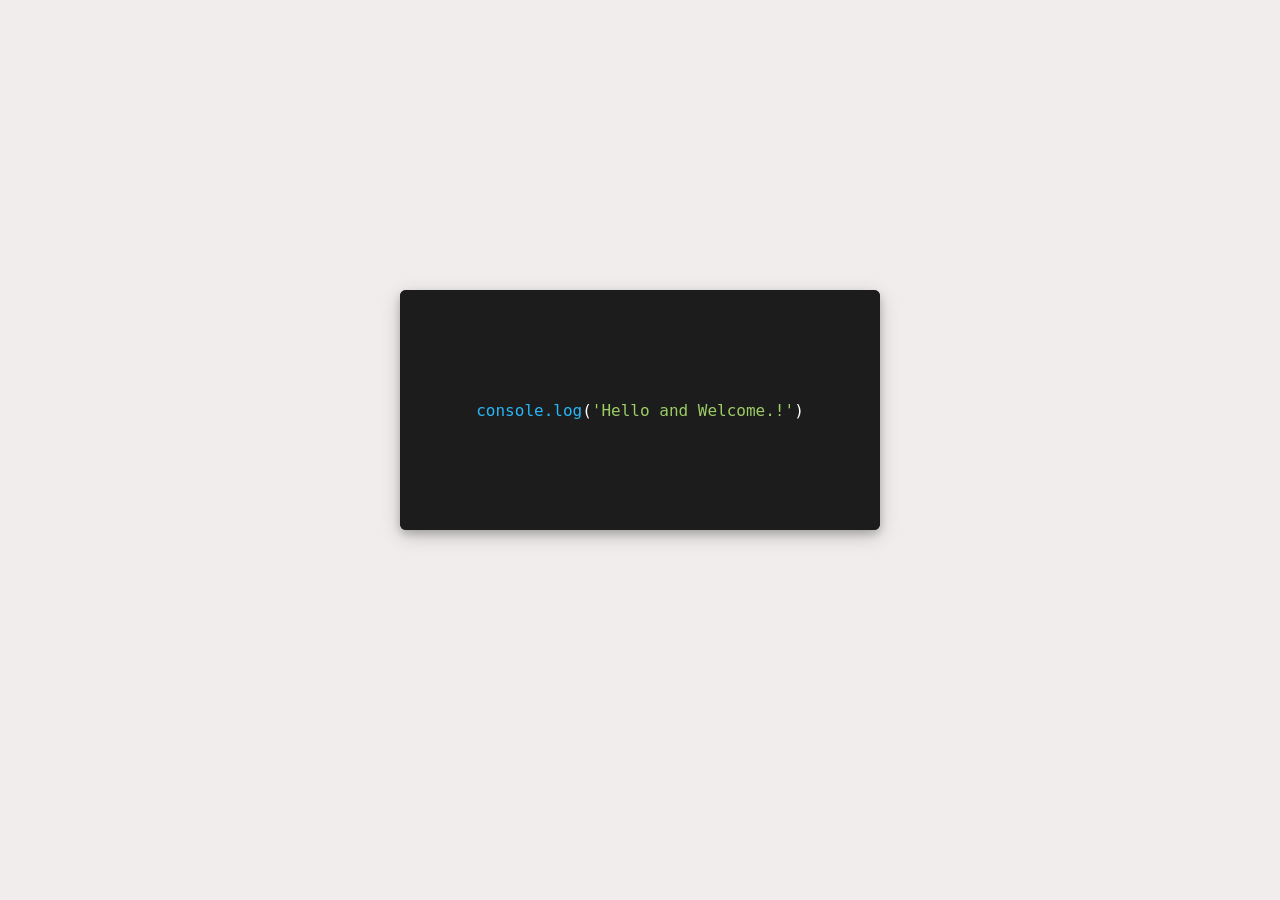
<file: t.html>
<html lang="en">
<head>
    <style>
        * {
            font-family: Consolas, "Andale Mono WT", "Andale Mono", "Lucida Console", "Lucida Sans Typewriter", "DejaVu Sans Mono", "Bitstream Vera Sans Mono", "Liberation Mono", "Nimbus Mono L", Monaco, "Courier New", Courier, monospace;
            margin: 0;
        }

        #particle-canvas {
            width: 100%;
            height: 100vh;
            background-color: #f1eded;
            vertical-align: middle;
        }

        .blue {
            color: #29b6f6;
        }

        .green {
            color: #9ccc65;
        }

        .purple {
            color: #ba68c8;
        }

        .cyan {
            color: #4dd0e1;
        }

        .red {
            color: #ef5350;
        }

        .content {
            height: 100vh;
            position: absolute;
            width: 100%;
            display: flex;
            justify-content: center;
            align-items: center;
        }

        .card {
            perspective: 150rem;
            height: 20rem;
            width: 30rem;
            color:white;
            position: relative;
        }

        .card__side {
            height: 15rem;
            transition: all 0.8s ease;
            position: absolute;
            top: 0;
            left: 0;
            margin: auto;
            width: 30rem;
            -webkit-backface-visibility: hidden;
            backface-visibility: hidden;
            border-radius: 6px;
            overflow: hidden;
            box-shadow: 0 4px 8px 0 rgba(0, 0, 0, 0.2), 0 6px 20px 0 rgba(0, 0, 0, 0.19);
        }

        .card__side--front {
            background-color: #1c1c1c;
        }

        .card__side--back {
            transform: rotateY(180deg);
            background-color: #1c1c1c;
        }

        .card:hover .card__side--front {
            transform: rotateY(-180deg);
        }

        .card:hover .card__side--back {
            transform: rotateY(0deg);
        }

        .card__cont {
            height: 15rem;
            background-color: #1c1c1c;
            display: flex;
            align-items: center;
            justify-content: center;
        }

        .card__cta {
            position: absolute;
            top: 50%;
            left: 50%;
            transform: translate(-50%, -50%);
            width: 90%;
            color: white;
        }

        .card__cta p {
            margin-left: 1rem;
        }

        .card__cta p > .space {
            margin-left: 2rem;
        }
    </style>
</head>

<body translate="no">
<div class="content">
    <div class="card">
        <div class="card__side card__side--front">
            <!-- Front Content -->
            <div class="card__cont">
                <span class="blue">console.log</span>
                <span>(<span class="green">'Hello and Welcome.!'</span>)</span>
            </div>
        </div>
        <div class="card__side card__side--back">
            <!-- Back Content -->
            <div class="card__cta">
                <p><span class="purple">const</span> aboutMe <span class="cyan">=</span> {
                    <br>
                    <span class="space red">name</span>
                    <span class="cyan">:</span> <span class="green">'Anvay P'</span>,
                    <br>
                    <span class="space red">github</span>
                    <span class="cyan">:</span> <a href="http://github.com/anvaypatil" target="_blank"
                                                   class="bt-icon icon-star"><span
                            class="blue">'github/anvayp'</span></a>',
                    <br>
                    <span class="space red">blog</span>
                    <span class="cyan">:</span>
                    <a href="https://anvay.dev/blog/" target="_blank" class="bt-icon icon-star"><span
                            class="blue">'/my/blog/'</span></a>',
                    <br>
                    <span class="space red">talks</span><span class="cyan">:</span>
                    <a href="https://anvay.dev/talks/" target="_blank" class="bt-icon icon-star"><span
                            class="blue">'/my/talks/'</span></a>',
                    <br>
                    };
                </p>
            </div>
        </div>
    </div>
</div>
<canvas id="particle-canvas"></canvas>
<script src="js/particle.js">
</script>
</body>

</html>
</file>
